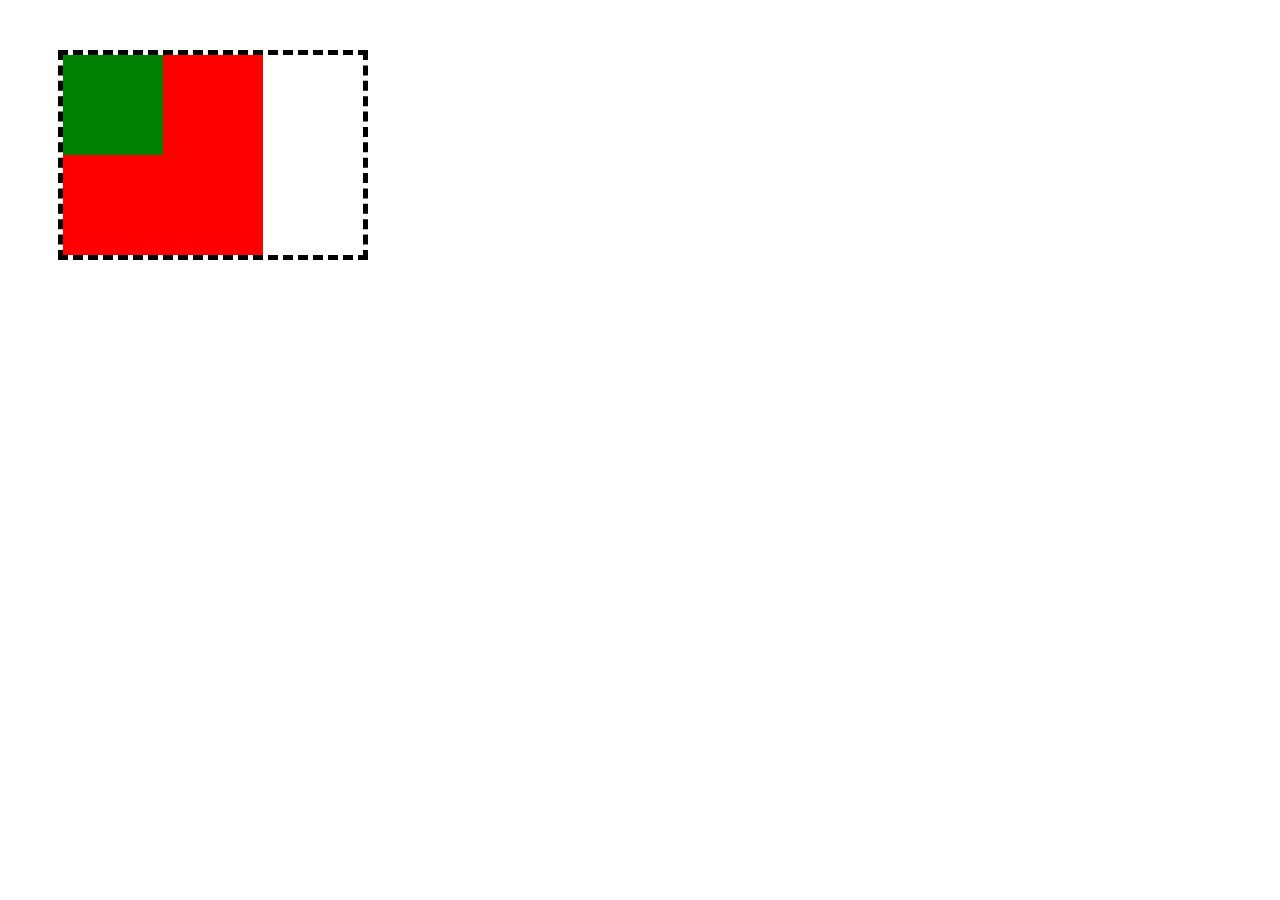
<file: position/index.html>
<!DOCTYPE html>
<html lang="en">
  <head>
    <meta charset="UTF-8" />
    <meta name="viewport" content="width=device-width, initial-scale=1.0" />
    <title>CSS snap effect</title>
    <link rel="stylesheet" href="./style.css" />
  </head>
  <body>
    <div class="me-bau">
      <div class="con-trai"></div>
      <div class="con-gai"></div>
    </div>
  </body>
</html>
</file>
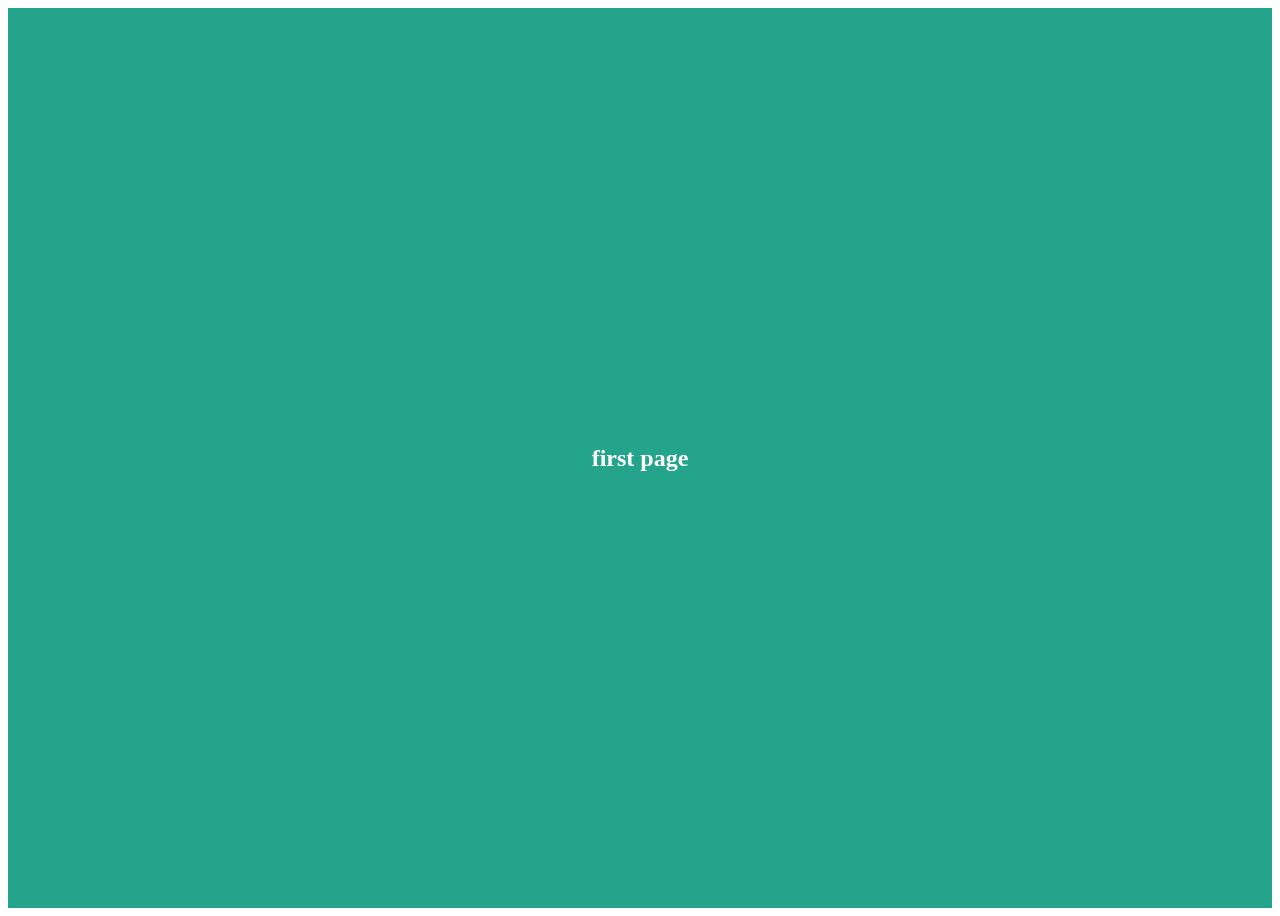
<file: scroll-effect/index.html>
<!DOCTYPE html>
<html lang="en">
  <head>
    <meta charset="UTF-8" />
    <meta name="viewport" content="width=device-width, initial-scale=1.0" />
    <title>CSS snap effect</title>
    <link rel="stylesheet" href="./style.css" />
  </head>
  <body>
    <div class="container">
      <section class="one">
        <h1>first page</h1>
      </section>
      <section class="two">
        <h1>second page</h1>
      </section>
      <section class="three">
        <h1>third page</h1>
      </section>
      <section class="four">
        <h1>four page</h1>
      </section>
    </div>
  </body>
</html>
</file>
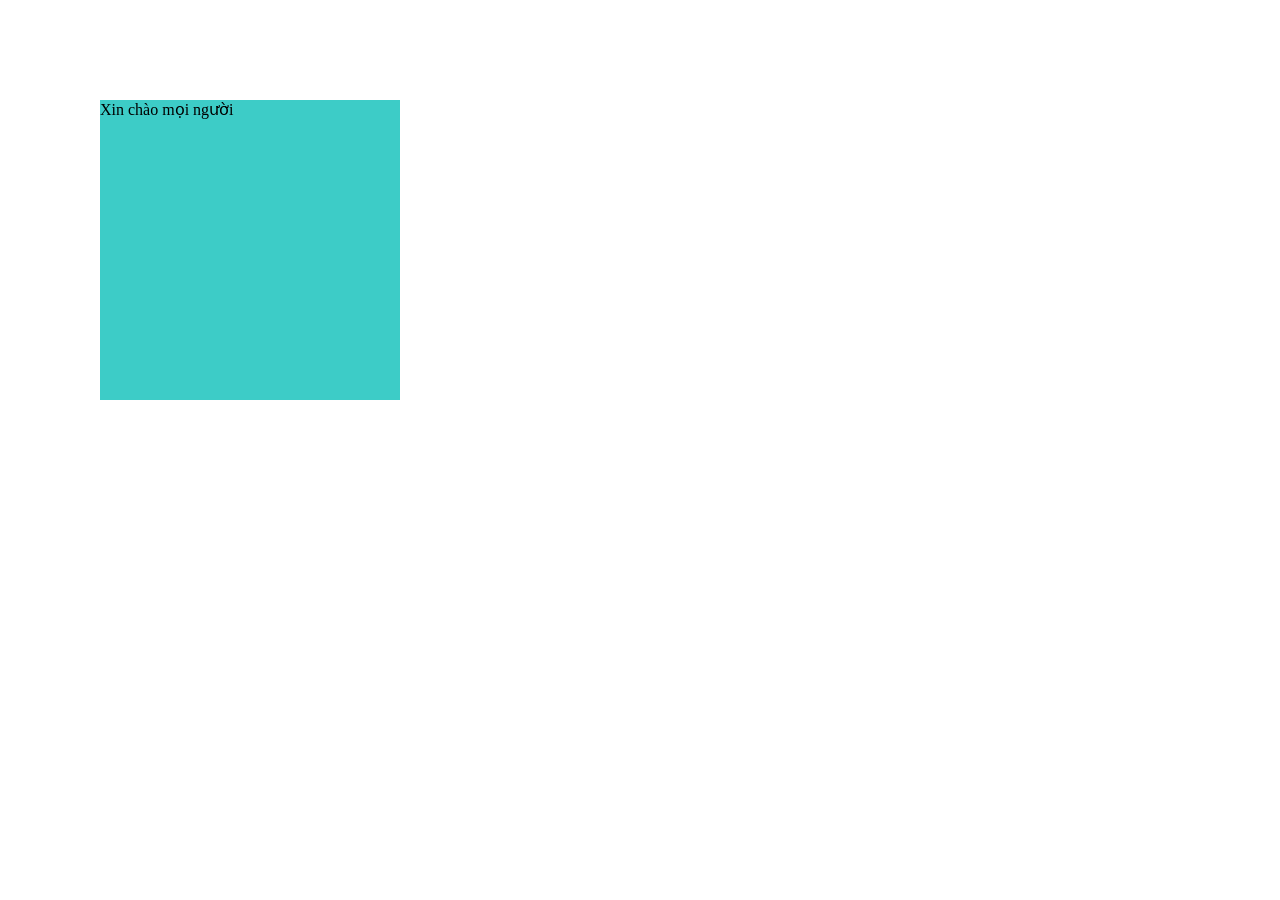
<file: transition/index.html>
<!DOCTYPE html>
<html lang="en">
  <head>
    <meta charset="UTF-8" />
    <meta name="viewport" content="width=device-width, initial-scale=1.0" />
    <title>Document</title>
    <link rel="stylesheet" href="./style.css" />
  </head>
  <body>
    <div class="box">Xin chào mọi người</div>
  </body>
</html>
</file>
<file: position/style.css>
.me-bau {
  border: 5px dashed black;
  width: 300px;
  margin-top: 50px;
  margin-left: 50px;
  position: relative;
}

.con-trai {
  width: 200px;
  height: 200px;
  background: red;
}

.con-gai {
  width: 100px;
  height: 100px;
  background: green;
  position: absolute;
  top: 0px;
  left: 0px;
}

// position: absolute position: relative
// absolute 0 sử dụng relative thì nó sẽ căn theo web
// absolute ăn vị trí theo vị trí bao ngoài gần nhất của nó có thuộc tính: relative khác "static"
</file>
<file: scroll-effect/style.css>
* {
  marigin: 0;
  padding: 0;
  box-sizing: border-box;
}

section {
  height: 100vh;
  display: flex;
  justify-content: center;
  align-items: center;
  color: white;
  scroll-snap-align: start;
}

.container {
  scroll-snap-type: y mandatory;
  overflow-y: scroll;
  height: 100vh;
}

.one {
  background: rgb(36, 164, 138);
}

.two {
  background: rgb(211, 79, 79);
}

.three {
  background: rgb(67, 91, 175);
}
</file>
<file: transition/style.css>
body {
  margin: 100px;
}

.box {
  width: 300px;
  height: 300px;
  background: #3dccc7;
  /* transition-duration: 500ms;
  transition-property: background, transform;
  transition-timing-function: ease;
  transition-delay: 5s; */
  transition: 1s background ease-in, 500ms transform ease-out 1s;
}

.box:hover {
  background: #ff6b6b;
  transform: rotate(45deg);
  color: #ffffff;
}
</file>
